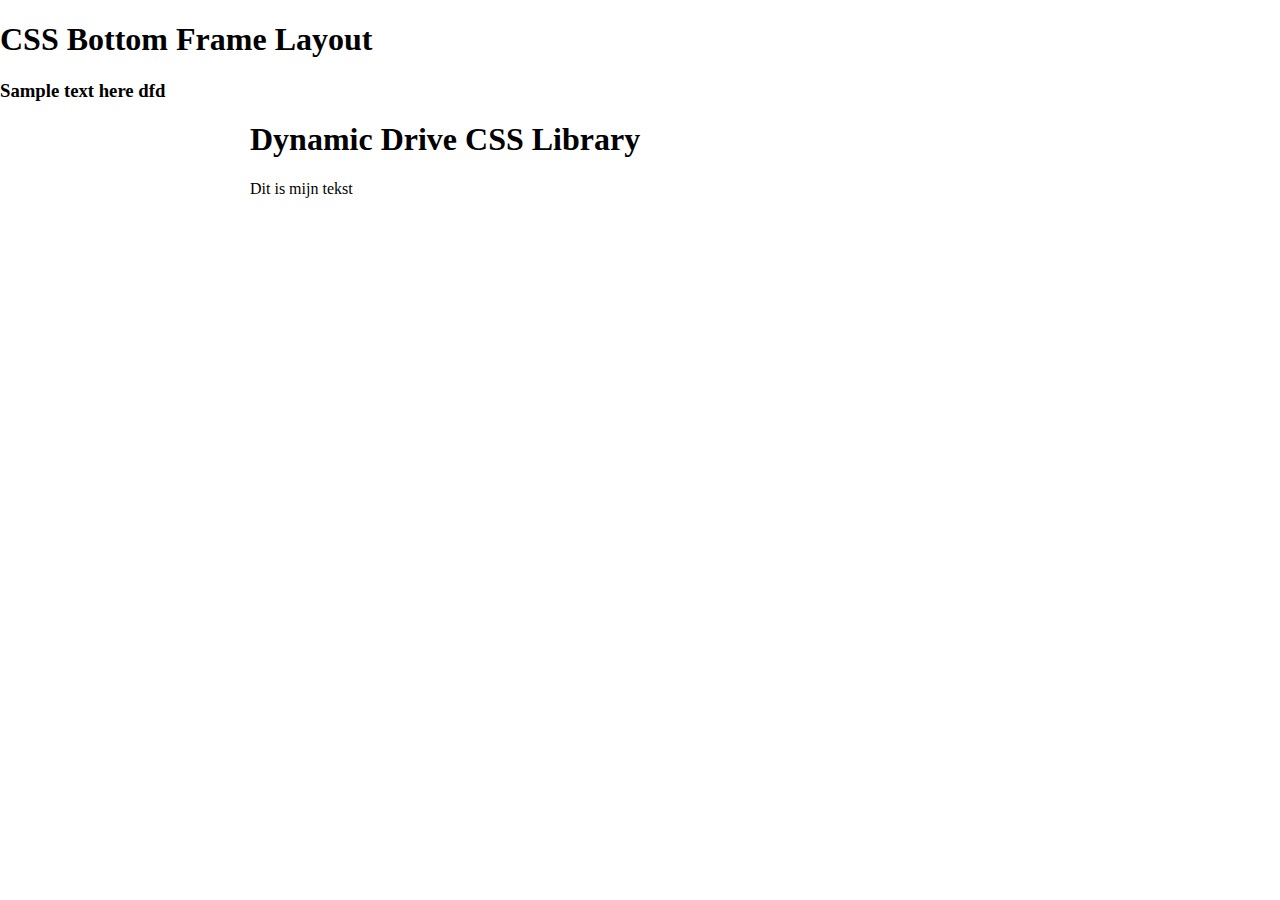
<file: easybudget-web/src/main/webapp/index-old.html>
<!--Force IE6 into quirks mode with this comment tag-->
<!DOCTYPE html PUBLIC "-//W3C//DTD XHTML 1.0 Transitional//EN"
"http://www.w3.org/TR/xhtml1/DTD/xhtml1-transitional.dtd">
<html xmlns="http://www.w3.org/1999/xhtml" lang="en" xml:lang="en">
<head>
	<meta http-equiv="Content-Type" content="text/html; charset=iso-8859-1" />
	<title>Dynamic Drive: CSS Bottom Frame Layout</title>
	<link href="static/css/butskri.css" rel="stylesheet" type="text/css" />
</head>

<body>

<div id="statuscontent">
  <div class="innertube">
    <h1>CSS Bottom Frame Layout</h1>
    <h3>Sample text here dfd</h3>
  </div>
</div>


<div id="maincontent">
  <div class="innertube">
    <h1>Dynamic Drive CSS Library</h1>
    <p>Dit is mijn tekst</p>
    <a href="spring/nieuweUitgave"></a>

  </div>
</div>


</body>
</html>
</file>
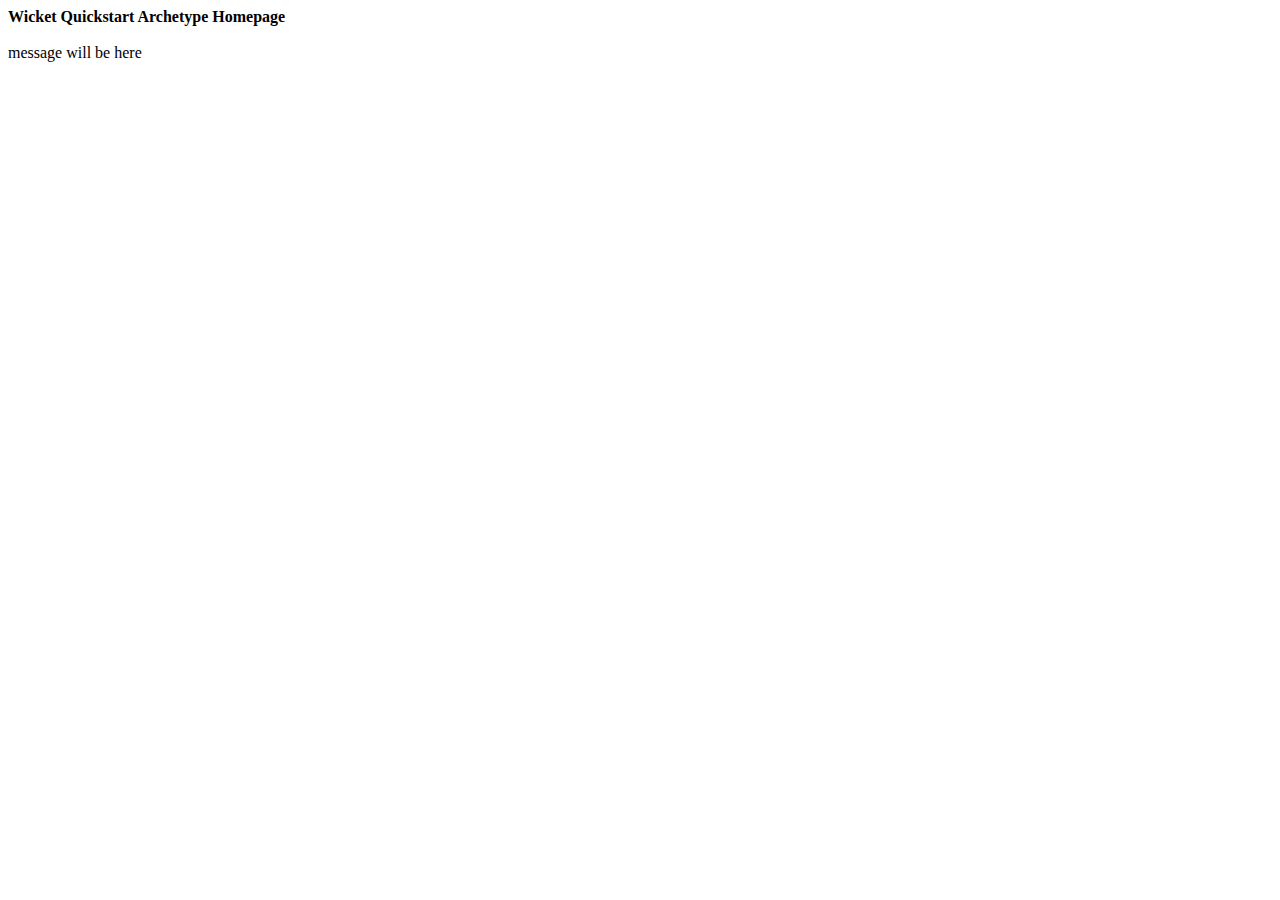
<file: easybudget-wicket/src/main/java/be/butskri/HomePage.html>
<html xmlns:wicket="http://wicket.apache.org/dtds.data/wicket-xhtml1.4-strict.dtd" >
    <head>  
        <title>Wicket Quickstart Archetype Homepage</title>
    </head>
    <body>
        <strong>Wicket Quickstart Archetype Homepage</strong>
        <br/><br/>
        <span wicket:id="message">message will be here</span>
    </body>
</html>
</file>
<file: easybudget-web/src/main/webapp/static/css/butskri.css>
body {
    margin: 0;
    padding: 0;
    border: 0;
    overflow: hidden;
    height: 100%; 
    max-height: 100%; 
  }
  
  #title_section {
  	position: absolute;
  	top: 0px;
  	left: 0px;
  	width: 100%;
  	height: 70px;
  	background: #BED6F8;
  	background-repeat: repeat-x;
  	padding-bottom: 5px;
  }
  
  #title {
  	position:fixed;
  	text-align:center;
  	vertical-align:text-bottom;
  	top:25px;
  	width:100%;
  	font-size: 26px;
  	font-family: Verdana;
  	font-style: italic;
  }
  
  
  #mainmenu {
  	position: absolute;
  	top: 100px;
  	left: 20px;
  	width: 220px;
  	height: 500px;
  }

  #maincontent {
    position: fixed;
    top: 100px;
    bottom: 70px; /*Set bottom value to HeightOfFrameDiv*/
    left: 250px;
    right: 40px;
    overflow: auto; 
    background: #fff;
  }
  
  #footer {
  	position: absolute;
  	bottom: 0px;
  	left: 0px;
  	width: 100%;
  	height: 50px;
  	background-image: url('../images/gradient.jpg');
  	background-repeat: repeat-x;
  }
  
  #footer_text {
    text-align: center;
    position: fixed;
    bottom: 10px;
    width: 100%;
  }

* html body { /*IE6 hack*/
    padding: 0 0 130px 0; /*Set value to (0 0 HeightOfFrameDiv 0)*/
  }

* html #maincontent { /*IE6 hack*/
    height: 100%; 
    width: 100%; 
  }

  #werkzone-div {
  	padding-top: 10px;
  	padding-bottom: 10px;
  }
</file>
